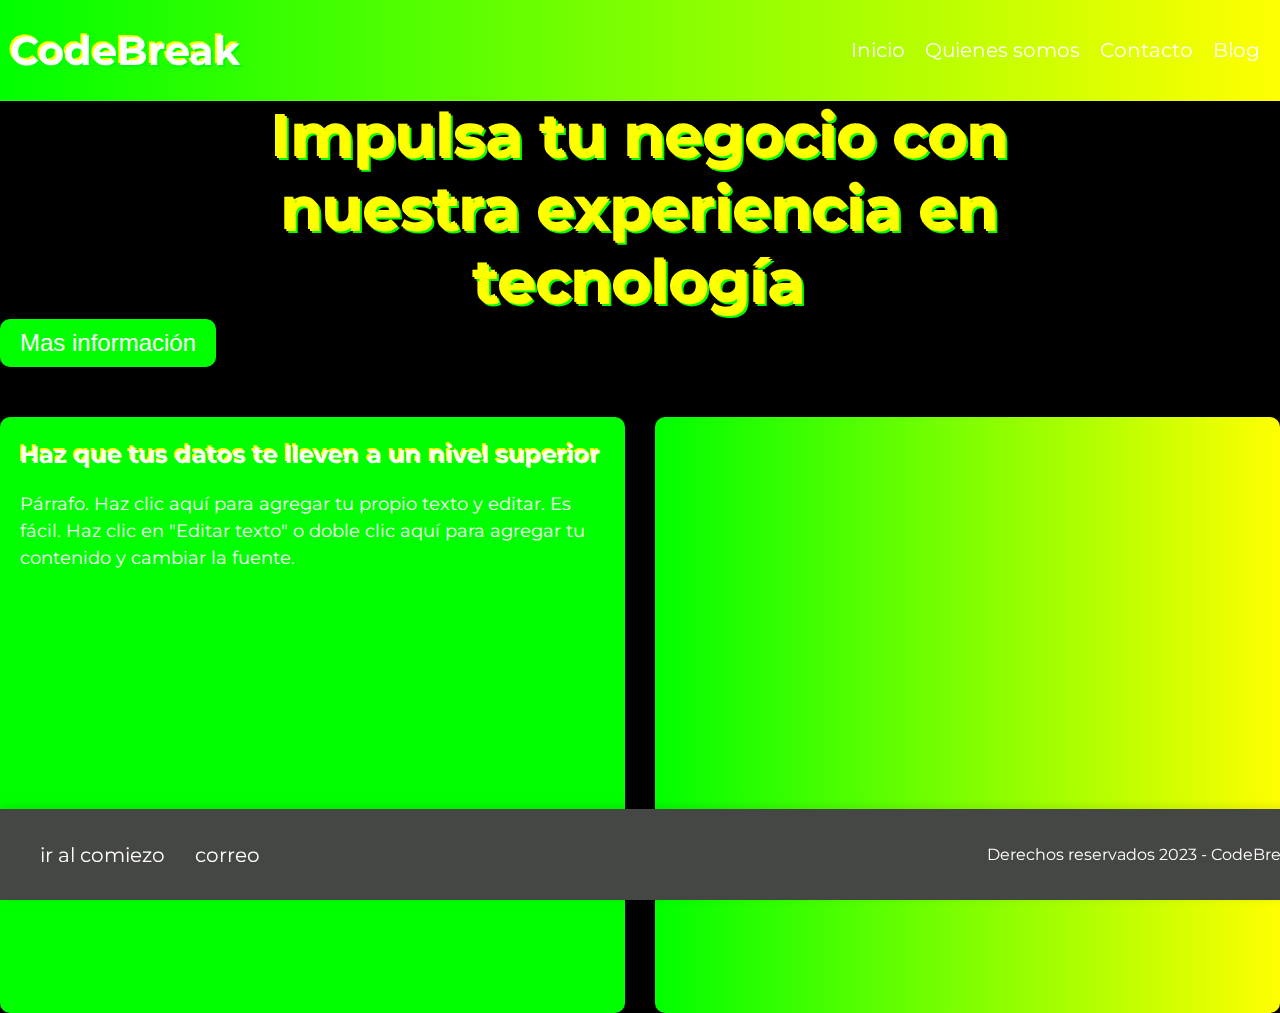
<file: index.html>
<!DOCTYPE html>
<html>
<head>
    <title>Blog</title>
    <link rel="preconnect" href="https://fonts.googleapis.com">
    <link rel="preconnect" href="https://fonts.gstatic.com" crossorigin>
    <link href="https://fonts.googleapis.com/css2?family=Montserrat:wght@400;700&display=swap" rel="stylesheet">
</head>
<body>
    <header class="scroll-up">      
        <h1 id="titulo_principal">CodeBreak</h1>
        <nav>
            <ul>
                <li><a href="index.html">Inicio</a></li>
                <li><a href="about.html">Quienes somos</a></li>
                <li><a href="contact.html">Contacto</a></li>
                <li><a href="blog.html">Blog</a></li>
            </ul>
        </nav>
    </header>
    <main>
        <div class="eslogan">
            <h2>Impulsa tu negocio con<br>nuestra experiencia en <br> tecnología</h2>
        </div>
        <div class="mas_info">
            <button>Mas información</button>
        </div>
        <div class="columnas">
            <div class="container">
                <div class="columna_1">
                    <h3>Haz que tus datos te lleven a un nivel superior</h3>
                    <p>Párrafo. Haz clic aquí para agregar tu propio texto y editar. Es fácil. Haz clic en "Editar texto" o doble clic aquí para agregar tu contenido y cambiar la fuente.</p>
                </div>
                <div class="columna_2">  
                    <section class="container_articles">
                        <article id="article_1">
                            <span><h3>este es el primero </h3></span>
                            <span><p>aqui debe ir un contenido del primer titulo que va ha ir mas largo para ver como hay que acomodar el cuadro</p></span>
                        </article>
                        <article id="article_2">
                            <h3><span>aqui va el segundo titulo </span></h3>
                            <p><span>aqui va ha ir con contenido mas largo del segundo titulo que debe ser largo para ver como va a ir el cuadro</span></p>
                        </article>
                        <article id="article_3">
                            <h3><span>aqui va el tercer titulo </span></h3>
                            <p><span>aqui va ha ir con contenido mas largo del segundo titulo que debe ser largo para ver como va a ir el cuadro</span></p>
                        </article>
                        <article id="article_4">
                            <h3><span>aqui va el cuarto titulo </span></h3>
                            <p><span>aqui va ha ir con contenido mas largo del segundo titulo que debe ser largo para ver como va a ir el cuadro</span></p>
                        </article>
                    </section>
                </div>
            </div>
        </div>
    </main>
    <footer class="footer_menu">
        <nav>
            <ul>
                <li><a href="#titulo"> ir al comiezo</a></li>
                <li><a href="mailto:jhtoledo05@hotmail.com">correo</a></li>
            </ul>
        </nav>
        <p>Derechos reservados 2023 - CodeBreak</p>
    </footer>
    <script src="java_index.js"></script>
    <link rel="stylesheet" href="chat3.css">
</body>
</file>
<file: chat3.css>
/* Estilos generales */

body {
    margin: 0;
    font-family: 'Montserrat', sans-serif;
    /* background-image: url(img/new.png); */
    /* background-size: cover; */
    /* background-repeat: no-repeat; */
    background-color: #000;
    color: #fff;
}

a {
    text-decoration: none;
}

ul {
    list-style:none;
    margin: 0;
    padding: 0;
}


/* Estilos para dispositivos grandes */

@media screen and (min-width: 1024px) {

    /* Header */
    
    header {
        height: 80px;
        padding: 10px;
        display: flex;
        justify-content: space-between;
        align-items: center;
        position: fixed;
        top: 0;
        left: 0;
        right: 0;
        z-index: 2;
        background: linear-gradient(to right, #00FF00, #FF0);
        border-bottom: 1px solid rgba(255,255,255,0.1);
    }

    #titulo_principal {
        margin: 0;
        font-size: 40px;
        font-weight: bold;
        text-shadow: 2px 2px #00FF00, -2px -2px #FF0;
    }

    nav ul {
        list-style-type: none;
        display: flex;
    }

    nav li {
        /* margin-right: 20px; */
        margin: 0 10px;
    }

    nav a {
        color: #fff;
        font-size: 20px;
        padding-bottom: 5px;
        transition: border-bottom 0.3s ease-in-out;
    }
    nav a:hover{
        border-bottom: 2px solid #FF0;
    }
    .eslogan {
        text-align: center;
        margin-top: 100px;
    }
    .eslogan h2 {
        margin: 0;
        font-size: 60px;
        color: #FF0;
        text-shadow: 2px 2px #00FF00, -2px -2px #FF0;
    }
    .mas_info button {
        background-color: #00FF00;
        color: #fff;
        font-size: 24px;
        padding: 10px 20px;
        border: none;
        border-radius: 10px;
        cursor: pointer;
        transition: background-color 0.3s ease-in-out;
    }
    .mas_info button:hover{
        background-color: #FF0;
    }
    .columnas{
        display: flex;
        flex-wrap: wrap;
        justify-content: center;
        margin-top: 50px;
    }
    .container{
        display: grid;
        grid-template-columns: repeat(2, minmax(300px, 1fr));
        grid-gap: 30px;
    }

    .columna_1 {
        padding: 20px;
        background-color: #00FF00;
        border-radius: 10px;
        font-size: 18px;
        line-height: 1.5;
        box-shadow: 2px 2px 10px rgba(0, 0, 0, 0.3);
    }

    .columna_1 h3 {
        margin: 0 0 10px;
        font-size: 24px;
        color: #fff;
        text-shadow: 2px 2px #00FF00, -2px -2px #FF0;
    }
    .columna_2 {
        background: linear-gradient(to right, #00FF00,  #FF0);
        border-radius: 10px;
        overflow: hidden;
        box-shadow: 2px 2px 10px rgba(0, 0, 0, 0.3);
    }

    #article_1,
    #article_2,
    #article_3,
    #article_4 {
        padding: 20px;
        opacity: 0;
        transform: translateY(20px);
        transition: opacity 0.5s ease-in-out, transform 0.5s ease-in-out;
    }

    #article_1:hover,
    #article_2:hover,
    #article_3:hover,
    #article_4:hover {
        background-color: #555;
    } 

    #article_1 h3,
    #article_2 h3,
    #article_3 h3,
    #article_4 h3 {
        margin: 0 0 10px;
        font-size: 24px;
        text-shadow: 1px 1px #00FF00, -1px -1px #FF0;
    }

    #article_1 p,
    #article_2 p,
    #article_3 p,
    #article_4 p {
        font-size: 16px;
        line-height: 1.5;
        color: #333;
    }
    /* Footer */

    footer {
        display: flex;
        justify-content: space-between;
        align-items: center;
        padding: 20px;
        background-color: rgb(69, 71, 68);
        color: white;
        position: fixed;
        bottom: 0;
        left: 0;
        width: 100%;
        box-shadow: 0px -2px 10px rgba(0, 0, 0, 0.1);
    }

    footer li {
        margin-left: 20px;
    }

}

/* Estilos para dispositivos medianos y pequeños */

@media screen and (max-width: 1023px) {

    /* Header */

    header {
        display: flex;
        justify-content: space-between;
        align-items: center;
        padding: 20px;
        position: fixed;
        top: 0;
        left: 0;
        width: 100%;
        background-color: white;
        box-shadow: 0px 2px 10px rgba(0, 0, 0, 0.1);
        z-index: 9999;
    }

    #titulo_principal {
        font-size: 28px;
    }

    nav ul {
        display: none;
        position: absolute;
        top: 70px;
        right: 20px;
        width: 100%;
        max-width: 200px;
        background-color: white;
        box-shadow: 0px 2px 10px rgba(0, 0, 0, 0.1);
        z-index: 9999;
    }

    nav li {
        margin-top: 10px;
    }

    .toggle-nav {
        cursor: pointer;
        user-select: none;
    }

    .eslogan h2 {
        font-size: 32px;
    }

    .container_articles {
        display: block;
    }

    .columna_1,
    .columna_2 {
        margin-bottom: 50px;
    }

    /* Footer */

    footer {
        display: flex;
        justify-content: center;
        align-items: center;
        padding: 20px;
        background-color: rgb(69, 71, 68);
        color: white;
        position: fixed;
        bottom: 0;
        left: 0;
        width: 100%;
        box-shadow: 0px -2px 10px rgba(0, 0, 0, 0.1);
    }

    footer li {
        margin: 0 10px;
    }

}
</file>
